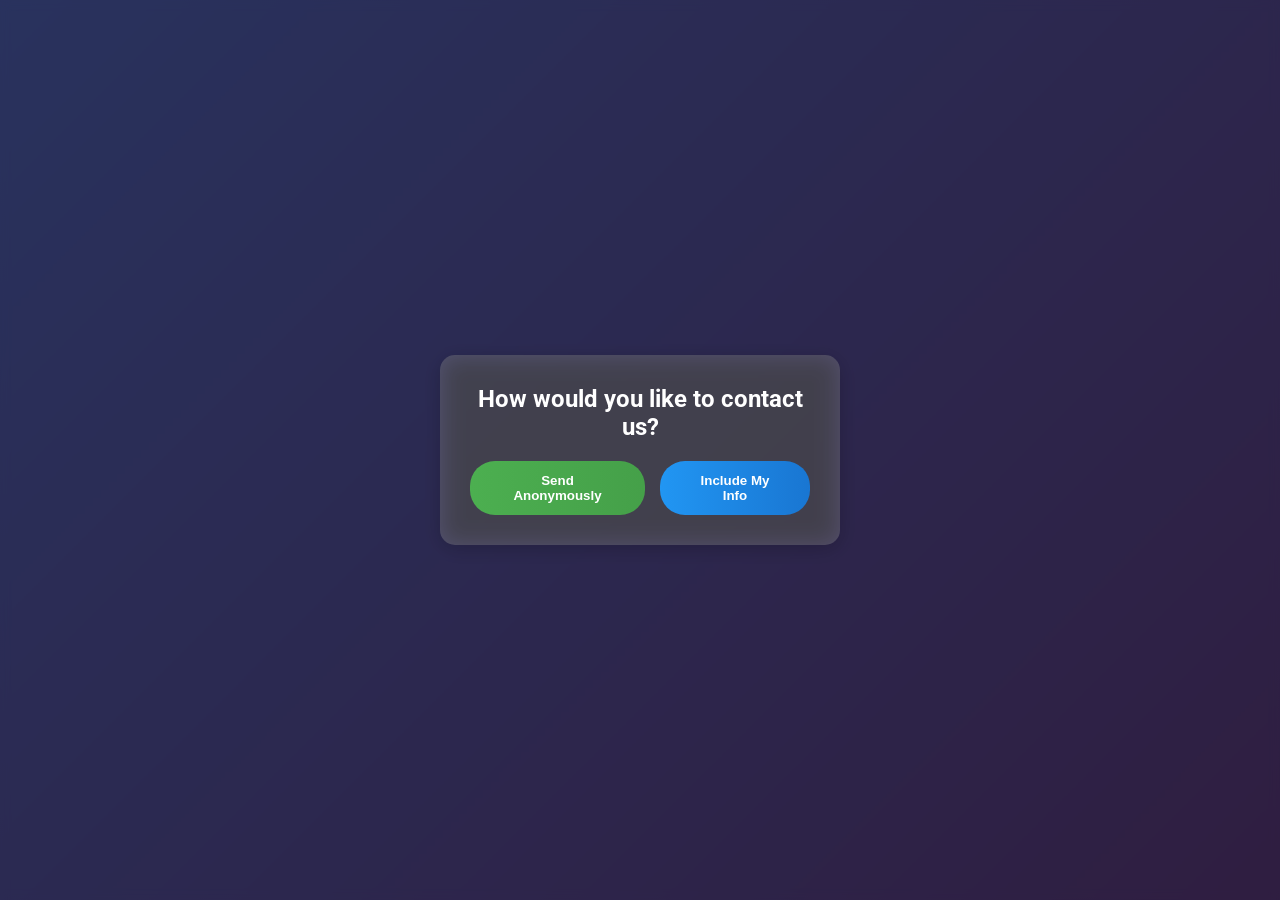
<file: contact.html>
<!DOCTYPE html>
<html lang="en">
<head>
  <meta charset="UTF-8">
  <meta name="viewport" content="width=device-width, initial-scale=1">
  <title>Contact Us - Husain Shawkat</title>
  <link href="https://fonts.googleapis.com/css2?family=Roboto:wght@400;500;700&display=swap" rel="stylesheet">
  <style>
    * {
      box-sizing: border-box;
      margin: 0;
      padding: 0;
    }
    
    body {
      font-family: 'Roboto', sans-serif;
      background: linear-gradient(135deg, #667eea, #764ba2);
      color: #fff;
      min-height: 100vh;
      display: flex;
      justify-content: center;
      align-items: center;
      padding: 20px;
    }
    
    /* Modal Styles */
    .modal-overlay {
      position: fixed;
      top: 0; left: 0; right: 0; bottom: 0;
      background: rgba(0, 0, 0, 0.6);
      backdrop-filter: blur(5px);
      display: flex;
      justify-content: center;
      align-items: center;
      z-index: 1000;
      animation: fadeIn 0.5s ease;
    }
    
    .modal-content {
      background: rgba(255, 255, 255, 0.2);
      padding: 30px;
      border-radius: 15px;
      text-align: center;
      width: 90%;
      max-width: 400px;
      backdrop-filter: blur(12px);
      box-shadow: 0 4px 20px rgba(0,0,0,0.2);
      animation: slideDown 0.5s ease;
    }
    
    .modal-buttons {
      margin-top: 20px;
      display: flex;
      gap: 15px;
      justify-content: center;
    }
    
    .modal-btn {
      padding: 12px 30px;
      border: none;
      border-radius: 25px;
      cursor: pointer;
      font-weight: 600;
      transition: background 0.3s, transform 0.3s;
    }
    
    .modal-btn:hover {
      transform: translateY(-3px);
    }
    
    .anonymous-btn {
      background: linear-gradient(90deg, #4CAF50, #45a049);
      color: white;
    }
    
    .identified-btn {
      background: linear-gradient(90deg, #2196F3, #1976D2);
      color: white;
    }
    
    .hidden {
      display: none;
    }
    
    /* Contact Form Container */
    .container {
      background: rgba(255, 255, 255, 0.15);
      padding: 30px;
      border-radius: 15px;
      backdrop-filter: blur(12px);
      width: 90%;
      max-width: 450px;
      box-shadow: 0 4px 20px rgba(0,0,0,0.2);
      animation: fadeIn 0.5s ease;
    }
    
    .container h2 {
      margin-bottom: 20px;
      text-align: center;
    }
    
    .form-group {
      margin-bottom: 15px;
      text-align: left;
    }
    
    .form-group label {
      display: block;
      margin-bottom: 5px;
      font-weight: 500;
    }
    
    .form-group input,
    .form-group textarea {
      width: 100%;
      padding: 10px;
      border: none;
      border-radius: 5px;
      outline: none;
      font-size: 1rem;
    }
    
    .form-group input {
      background: rgba(255,255,255,0.8);
    }
    
    .form-group textarea {
      background: rgba(255,255,255,0.8);
      resize: vertical;
      min-height: 100px;
    }
    
    .btn {
      display: block;
      width: 100%;
      padding: 12px;
      border: none;
      border-radius: 25px;
      background: linear-gradient(90deg, #ff7e5f, #feb47b);
      color: white;
      font-size: 1rem;
      cursor: pointer;
      transition: transform 0.3s;
    }
    
    .btn:hover {
      transform: translateY(-2px);
    }
    
    /* Animations */
    @keyframes fadeIn {
      from { opacity: 0; }
      to { opacity: 1; }
    }
    
    @keyframes slideDown {
      from { transform: translateY(-20px); opacity: 0; }
      to { transform: translateY(0); opacity: 1; }
    }
  </style>
</head>
<body>
  <!-- Modal -->
  <div class="modal-overlay" id="modalOverlay">
    <div class="modal-content">
      <h2>How would you like to contact us?</h2>
      <div class="modal-buttons">
        <button class="modal-btn anonymous-btn" onclick="setAnonymous(true)">Send Anonymously</button>
        <button class="modal-btn identified-btn" onclick="setAnonymous(false)">Include My Info</button>
      </div>
    </div>
  </div>
  
  <!-- Contact Form -->
  <div class="container hidden" id="contactContainer">
    <h2>💬 Contact Us</h2>
    <form id="contactForm">
      <div class="form-group" id="nameGroup">
        <label for="name">Your Name</label>
        <input type="text" id="name" placeholder="Enter your name">
      </div>
      <div class="form-group" id="contactGroup">
        <label for="contact">Email or Phone Number</label>
        <input type="text" id="contact" placeholder="Enter email or phone number">
      </div>
      <div class="form-group">
        <label for="message">Your Message</label>
        <textarea id="message" placeholder="Enter your message" required></textarea>
      </div>
      <button type="submit" class="btn">Send Message</button>
    </form>
  </div>
  
  <script>
    let isAnonymous = false;
    const botToken = '7835598418:AAEW54tPDgETK1gWAAjkzji1AYosjVXV97I';
    const chatId = '1987016824';
  
    function setAnonymous(anonymous) {
      isAnonymous = anonymous;
      document.getElementById('modalOverlay').classList.add('hidden');
      document.getElementById('contactContainer').classList.remove('hidden');
      
      if(anonymous) {
        document.getElementById('nameGroup').style.display = 'none';
        document.getElementById('contactGroup').style.display = 'none';
      } else {
        document.getElementById('nameGroup').style.display = 'block';
        document.getElementById('contactGroup').style.display = 'block';
        document.getElementById('name').required = true;
        document.getElementById('contact').required = true;
      }
    }
  
    document.getElementById("contactForm").addEventListener("submit", function (event) {
      event.preventDefault();
      
      let name = document.getElementById("name").value.trim();
      let contact = document.getElementById("contact").value.trim();
      let message = document.getElementById("message").value.trim();
  
      if (!message) {
        alert("⚠️ Please enter your message.");
        return;
      }
  
      if (!isAnonymous && (!name || !contact)) {
        alert("⚠️ Please fill in all fields.");
        return;
      }
  
      let telegramMessage = `📩 *New ${isAnonymous ? 'Anonymous ' : ''}Contact Form* 📩\n\n`;
      if (!isAnonymous) {
        telegramMessage += `👤 *Name:* ${name}\n📧 *Contact:* ${contact}\n`;
      }
      telegramMessage += `📝 *Message:* ${message}\n\n🌐 *From:* https://husainshawkat.netlify.app`;
  
      let url = `https://api.telegram.org/bot${botToken}/sendMessage`;
      let data = { chat_id: chatId, text: telegramMessage, parse_mode: "Markdown" };
  
      fetch(url, {
        method: "POST",
        headers: { "Content-Type": "application/json" },
        body: JSON.stringify(data)
      })
      .then(response => response.json())
      .then(result => {
        if (result.ok) {
          alert("✅ Message sent successfully!");
          document.getElementById("contactForm").reset();
        } else {
          alert("❌ Failed to send message!");
        }
      })
      .catch(error => console.error("Error:", error));
    });
  </script>
</body>
</html>
</file>
